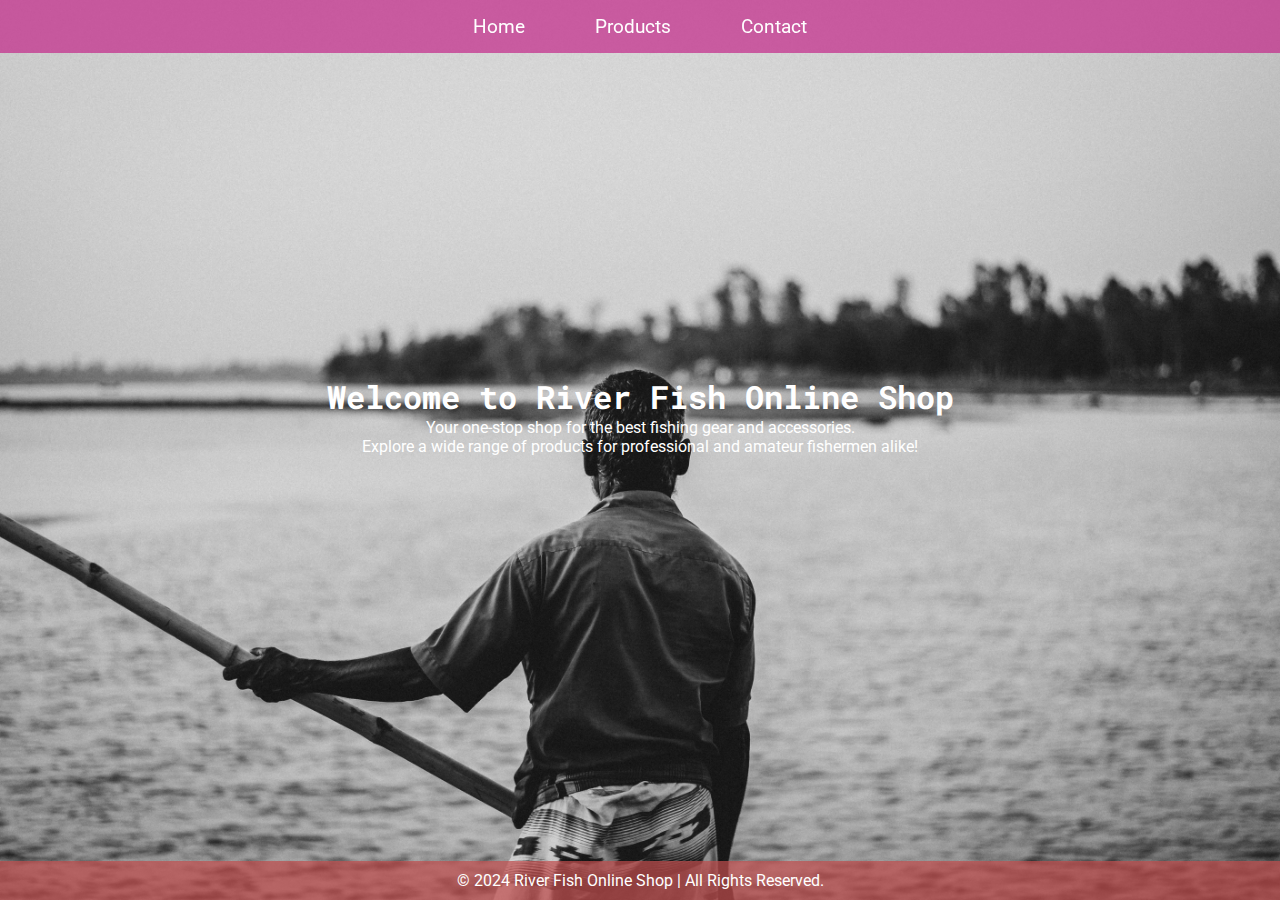
<file: index.html>
<!DOCTYPE html>
<html lang="en">
<head>
    <meta charset="UTF-8">
    <meta name="viewport" content="width=device-width, initial-scale=1.0">
    <title>River Fish Online Shop - Home</title>
    <link href="https://fonts.googleapis.com/css2?family=Roboto:wght@400;700&family=Montserrat:wght@400;600&display=swap" rel="stylesheet">
    <link rel="preconnect" href="https://fonts.googleapis.com">
    <link rel="preconnect" href="https://fonts.gstatic.com" crossorigin>
    <link href="https://fonts.googleapis.com/css2?family=Josefin+Sans:ital,wght@0,100..700;1,100..700&family=Open+Sans:ital,wght@0,300..800;1,300..800&family=Oswald:wght@200..700&family=Roboto+Mono:ital,wght@0,100..700;1,100..700&family=Roboto:ital,wght@0,100;0,300;0,400;0,500;0,700;0,900;1,100;1,300;1,400;1,500;1,700;1,900&display=swap" rel="stylesheet">
    <link rel="stylesheet" href="style.css">
</head>
<body class="home">
    <!-- /* Name:Rakibul Hasan ID:2221102 */ -->
    <header>
        <nav>
            <ul>
                <li><a href="index.html">Home</a></li>
                <li><a href="products.html">Products</a></li>
                <li><a href="contact.html">Contact </a></li>
            </ul>
        </nav>
    </header>
    <!-- Main Content (Flexbox Layout) -->
    <div class="home-container">
        <div class="home-text">
            <h1>Welcome to River Fish Online Shop</h1>
            <p>Your one-stop shop for the best fishing gear and accessories.</p>
            <p>Explore a wide range of products for professional and amateur fishermen alike!</p>
        </div>
    </div>

    <!-- Footer -->
    <footer>
        <p>&copy; 2024 River Fish Online Shop | All Rights Reserved.</p>
    </footer>
</body>
</html>

</html>
</file>
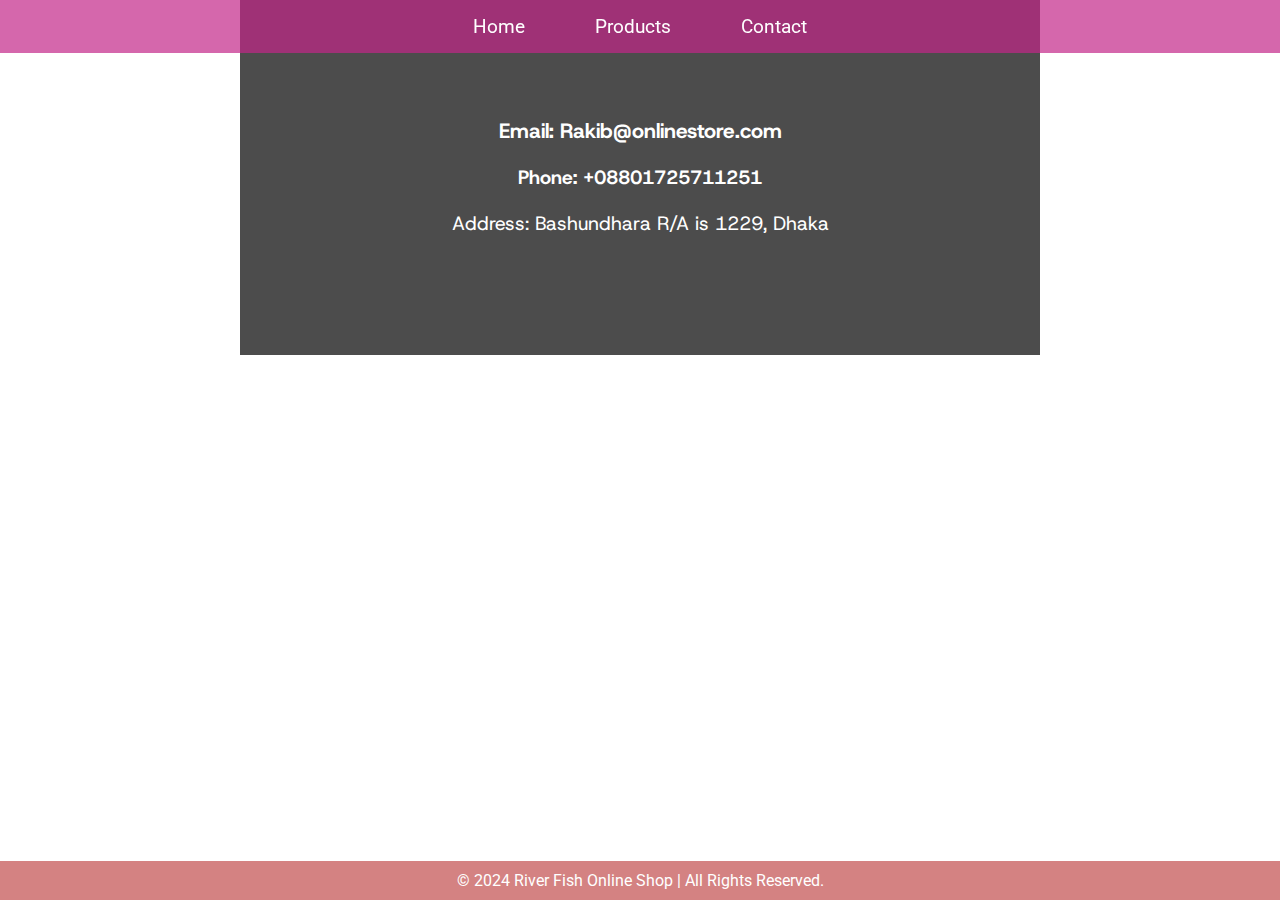
<file: contact.html>
<!DOCTYPE html>
<html lang="en">
<head>
    <meta charset="UTF-8">
    <meta name="viewport" content="width=device-width, initial-scale=1.0">
    <title>River Fish Online Shop - Contact Us</title>
    <link href="https://fonts.googleapis.com/css2?family=Roboto:wght@400;700&family=Montserrat:wght@400;600&display=swap" rel="stylesheet">
    <link rel="preconnect" href="https://fonts.googleapis.com">
    <link rel="preconnect" href="https://fonts.gstatic.com" crossorigin>
    <link href="https://fonts.googleapis.com/css2?family=Host+Grotesk:ital,wght@0,300..800;1,300..800&family=Josefin+Sans:ital,wght@0,100..700;1,100..700&family=Open+Sans:ital,wght@0,300..800;1,300..800&family=Oswald:wght@200..700&family=Playfair+Display:ital,wght@0,400..900;1,400..900&family=Roboto+Mono:ital,wght@0,100..700;1,100..700&family=Roboto:ital,wght@0,100;0,300;0,400;0,500;0,700;0,900;1,100;1,300;1,400;1,500;1,700;1,900&display=swap" rel="stylesheet">
    <link rel="stylesheet" href="style.css">
</head>
<body class="contact">
    <!-- /* Name:Rakibul Hasan ID:2221102 */ -->

    <header>
        <nav>
            <ul>
                <li><a href="index.html">Home</a></li>
                <li><a href="products.html">Products</a></li>
                <li><a href="contact.html">Contact </a></li>
            </ul>
        </nav>
    </header>
    <main>
        <div class="contact-container">
            <div class="contact-info">
                <p>Email: Rakib@onlinestore.com</p>
                <p>Phone: +08801725711251</p>
                <p>Address: Bashundhara R/A is 1229, Dhaka</p>
            </div>
        </div>
    </main>

    <footer>
        <p>&copy; 2024 River Fish Online Shop | All Rights Reserved.</p>
    </footer>
</body>
</html>
</file>
<file: style.css>
/* Name:Rakibul Hasan ID:2221102 */
* {
    margin: 0;
    padding: 0;
    box-sizing: border-box;
}

/* General Body Styling */
body {
    font-family: 'Roboto', sans-serif;
    color: white;
    background-size: cover;
    background-position: center;
    background-repeat: no-repeat;
    background-attachment: fixed;
    min-height: 100vh;
    display: flex;
    flex-direction: column;
    justify-content: space-between;
}

/* Home Page Background Image */
body.home {
    background-image: url('Image/pexels-riiyad-17023367.jpg')
}
header {
    width: 100%;
    position: fixed;
    top: 0;
    left: 0;
    float: left;
    background-color: rgba(195, 38, 137, 0.7); 
    padding: 15px 0;
    z-index: 1000;
}
nav ul {
    display: flex;
    justify-content: center;
    list-style: none;
}

nav ul li {
    margin: 0 20px;
}

nav ul li a {
    color: white;
    text-decoration: none;
    font-size: 1.2rem;
    padding: 10px 15px;
    transition: background-color 0.3s ease;
}

nav ul li a:hover {
    color: black;
    border-radius: 5px;
}

/* Footer Styles */
footer {
    background-color: rgba(194, 77, 77, 0.7); 
    color: white;
    text-align: center;
    padding: 10px 0;
    width: 100%;
}
/* Home Page Content (Flexbox) */
.home-container {
    color: white;
    display: flex;
    justify-content: center;
    align-items: center;
    height: calc(100vh - 160px); 
    padding-top: 90px; 
    text-align: center;

}
h1 {
    font-family: "Roboto Mono", monospace;
    font-optical-sizing: auto;
    font-weight: <weight>;
    font-style: normal;
      
}
/* Products Page Content (Grid) */
.products-container {
    padding-top: 120px;
    padding-bottom: 40px;
    text-align: center;
}

form {
    max-width: 600px;
    margin: 0 auto;
    background-color: rgba(0, 0, 0, 0.7);
    padding: 20px;
    border-radius: 10px;
}

input, textarea {
    width: 100%;
    padding: 10px;
    margin-bottom: 10px;
    border: none;
    border-radius: 5px;
}
.contact-container {
    padding: 100px 20px;
    text-align: center;
    background-color: rgba(0, 0, 0, 0.7); 
    color: white;
    max-width: 800px;
    margin: 0 auto;
    
}
.contact-info p {
    margin: 15px 0; 
    font-size: 1.2rem; 
    line-height: 1.6; 
}
/* Make the email and phone numbers more prominent */
.contact-info p:first-child {
    font-weight: bold;
    font-size: 1.3rem;
}

.contact-info p:nth-child(2) {
    font-weight: bold;
    font-size: 1.2rem;
}

/* Add hover effect for phone and email text (optional) */
.contact-info p:hover {
    color: #ffcc00; 
    transition: color 0.3s ease; */
}
/* General styling for the container */
.products-container {
    padding-top: 120px;
    padding-bottom: 40px;
    text-align: center;
    background-color: #f5f5f5; /
}

/* Title Styling */
.products-container h2 {
    font-family: 'Montserrat', sans-serif;
    font-size: 2rem;
    margin-bottom: 30px;
    color: #333;
}
/* Grid container for the products */
.grid-products {
    display: grid;
    grid-template-columns: repeat(auto-fit, minmax(250px, 1fr)); 
    gap: 20px; 
    justify-items: center; 
    padding: 0 20px;
}

/* Product item styling */
.product-item {
    background-color: white;
    border-radius: 10px;
    box-shadow: 0 4px 8px rgba(0, 0, 0, 0.1); 
    padding: 20px;
    transition: transform 0.3s, box-shadow 0.3s;
    max-width: 300px;
}

/* Image styling */
.product-item img {
    width: 100%; 
    height: auto;
    border-radius: 10px;
    margin-bottom: 15px;
}

/* Hover effect for products */
.product-item:hover {
    transform: translateY(-10px); 
    box-shadow: 0 6px 15px rgba(0, 0, 0, 0.2); 
}

/* Product title */
.product-item h3 {
    font-family: 'Roboto', sans-serif;
    font-size: 1.5rem;
    color: #333;
    margin-bottom: 10px;
}

/* Product price */
.product-item p {
    font-family: 'Roboto', sans-serif;
    font-size: 1.2rem;
    color: #888;
    margin-bottom: 0;
}

/* Responsive adjustments for smaller screens */
@media (max-width: 768px) {
    .grid-products {
        grid-template-columns: repeat(auto-fit, minmax(200px, 1fr));
    }
}

/* Global body styling */
body {
    font-family: 'Roboto', sans-serif;
    background-color: #fff;
    margin: 0;
    padding: 0;
}
h3{
    font-family: "Playfair Display", serif;
    font-optical-sizing: auto;font-weight: <weight>;
    font-style: normal;
      
}
.contact-info{
    font-family: "Host Grotesk", sans-serif;
    font-optical-sizing: auto;
    font-weight: <weight>;
    font-style: normal;
}
</file>
